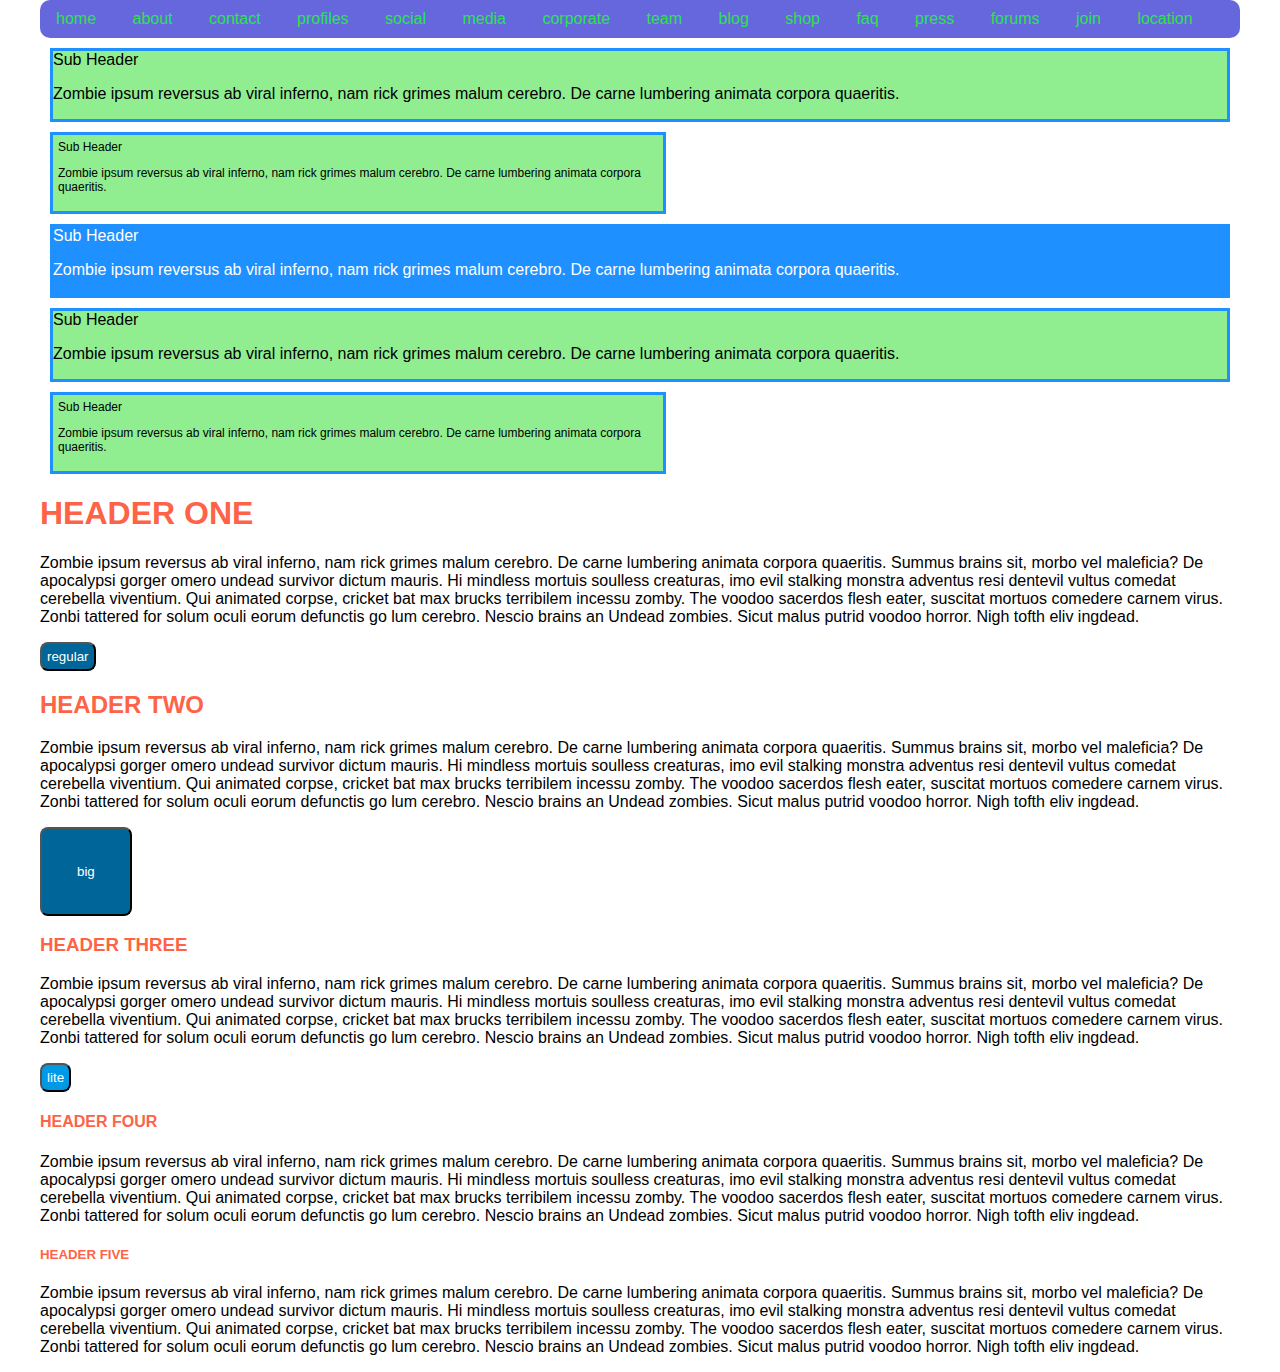
<file: index.html>
<!DOCTYPE html>
<html>
  <head>
    <meta charset="utf-8">
    <link rel="stylesheet" href="css/style.css">
    <title>Learning Sass/Scss</title>

  </head>
  <body>
    <nav>
      <ul>
        <li><a href="#">home</a></li>
        <li><a href="#">about</a></li>
        <li><a href="#">contact</a></li>
        <li><a href="profile.html">profiles</a></li>
        <li><a href="#">social</a></li>
        <li><a href="#">media</a></li>
        <li><a href="#">corporate</a></li>
        <li><a href="#">team</a></li>
        <li><a href="#">blog</a></li>
        <li><a href="#">shop</a></li>
        <li><a href="#">faq</a></li>
        <li><a href="#">press</a></li>
        <li><a href="#">forums</a></li>
        <li><a href="#">join</a></li>
        <li><a href="#">location</a></li>
      </ul>
    </nav>



    <div id="social">

      <div class="panel">
        <span>Sub Header</span>
        <p>Zombie ipsum reversus ab viral inferno, nam rick grimes malum cerebro. De carne lumbering animata corpora quaeritis.</p>
      </div>

      <div class="sm-panel">
        <span>Sub Header</span>
        <p>Zombie ipsum reversus ab viral inferno, nam rick grimes malum cerebro. De carne lumbering animata corpora quaeritis.</p>
      </div>

      <div class="odd-panel">
        <span>Sub Header</span>
        <p>Zombie ipsum reversus ab viral inferno, nam rick grimes malum cerebro. De carne lumbering animata corpora quaeritis.</p>
      </div>

      <div class="panel">
        <span>Sub Header</span>
        <p>Zombie ipsum reversus ab viral inferno, nam rick grimes malum cerebro. De carne lumbering animata corpora quaeritis.</p>
      </div>

      <div class="sm-panel">
        <span>Sub Header</span>
        <p>Zombie ipsum reversus ab viral inferno, nam rick grimes malum cerebro. De carne lumbering animata corpora quaeritis.</p>
      </div>

    </div>



    <div class="main">
      <h1>HEADER ONE</h1>
      <p>Zombie ipsum reversus ab viral inferno, nam rick grimes malum cerebro. De carne lumbering animata corpora quaeritis. Summus brains sit​​, morbo vel maleficia? De apocalypsi gorger omero undead survivor dictum mauris. Hi mindless mortuis soulless creaturas, imo evil stalking monstra adventus resi dentevil vultus comedat cerebella viventium. Qui animated corpse, cricket bat max brucks terribilem incessu zomby. The voodoo sacerdos flesh eater, suscitat mortuos comedere carnem virus. Zonbi tattered for solum oculi eorum defunctis go lum cerebro. Nescio brains an Undead zombies. Sicut malus putrid voodoo horror. Nigh tofth eliv ingdead.</p>
      <button class="btn" type="button" name="button">regular</button>
      <h2>HEADER TWO</h2>
      <p>Zombie ipsum reversus ab viral inferno, nam rick grimes malum cerebro. De carne lumbering animata corpora quaeritis. Summus brains sit​​, morbo vel maleficia? De apocalypsi gorger omero undead survivor dictum mauris. Hi mindless mortuis soulless creaturas, imo evil stalking monstra adventus resi dentevil vultus comedat cerebella viventium. Qui animated corpse, cricket bat max brucks terribilem incessu zomby. The voodoo sacerdos flesh eater, suscitat mortuos comedere carnem virus. Zonbi tattered for solum oculi eorum defunctis go lum cerebro. Nescio brains an Undead zombies. Sicut malus putrid voodoo horror. Nigh tofth eliv ingdead.</p>
      <button class="big-btn" type="button" name="button">big</button>
      <h3>HEADER THREE</h3>
      <p>Zombie ipsum reversus ab viral inferno, nam rick grimes malum cerebro. De carne lumbering animata corpora quaeritis. Summus brains sit​​, morbo vel maleficia? De apocalypsi gorger omero undead survivor dictum mauris. Hi mindless mortuis soulless creaturas, imo evil stalking monstra adventus resi dentevil vultus comedat cerebella viventium. Qui animated corpse, cricket bat max brucks terribilem incessu zomby. The voodoo sacerdos flesh eater, suscitat mortuos comedere carnem virus. Zonbi tattered for solum oculi eorum defunctis go lum cerebro. Nescio brains an Undead zombies. Sicut malus putrid voodoo horror. Nigh tofth eliv ingdead.</p>
      <button class="lite-btn" type="button" name="button">lite</button>
      <h4>HEADER FOUR</h4>
      <p>Zombie ipsum reversus ab viral inferno, nam rick grimes malum cerebro. De carne lumbering animata corpora quaeritis. Summus brains sit​​, morbo vel maleficia? De apocalypsi gorger omero undead survivor dictum mauris. Hi mindless mortuis soulless creaturas, imo evil stalking monstra adventus resi dentevil vultus comedat cerebella viventium. Qui animated corpse, cricket bat max brucks terribilem incessu zomby. The voodoo sacerdos flesh eater, suscitat mortuos comedere carnem virus. Zonbi tattered for solum oculi eorum defunctis go lum cerebro. Nescio brains an Undead zombies. Sicut malus putrid voodoo horror. Nigh tofth eliv ingdead.</p>
      <h5>HEADER FIVE</h5>
      <p>Zombie ipsum reversus ab viral inferno, nam rick grimes malum cerebro. De carne lumbering animata corpora quaeritis. Summus brains sit​​, morbo vel maleficia? De apocalypsi gorger omero undead survivor dictum mauris. Hi mindless mortuis soulless creaturas, imo evil stalking monstra adventus resi dentevil vultus comedat cerebella viventium. Qui animated corpse, cricket bat max brucks terribilem incessu zomby. The voodoo sacerdos flesh eater, suscitat mortuos comedere carnem virus. Zonbi tattered for solum oculi eorum defunctis go lum cerebro. Nescio brains an Undead zombies. Sicut malus putrid voodoo horror. Nigh tofth eliv ingdead.</p>
    </div>
  </body>
</html>
</file>
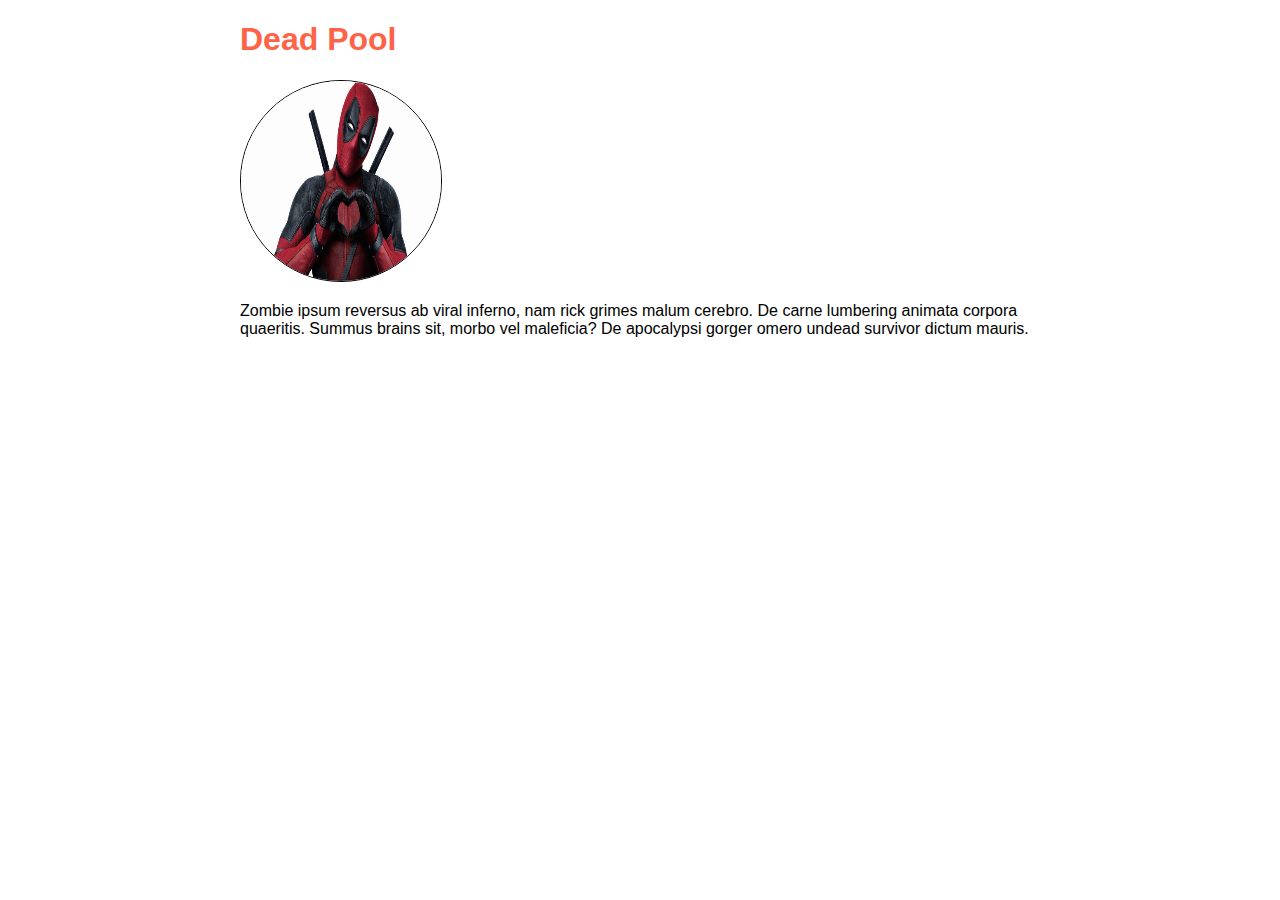
<file: profile.html>
<!DOCTYPE html>
<html>
  <head>
    <meta charset="utf-8">
    <link rel="stylesheet" href="css/style.css">
    <title>profile scss page</title>
  </head>
  <body>
    <div class="profile">
      <h1>Dead Pool</h1>
      <img src="images/deadpool.jpg" alt="it's deadpool">
      <p>Zombie ipsum reversus ab viral inferno, nam rick grimes malum cerebro. De carne lumbering animata corpora quaeritis. Summus brains sit​​, morbo vel maleficia? De apocalypsi gorger omero undead survivor dictum mauris.</p>
    </div>
  </body>
</html>
</file>
<file: css/style.css>
/*
 - src: http://sass-lang.com/
 - boston: https://www.youtube.com/watch?v=sCbXTrsl7NU
 - Atom.io compiler: https://atom.io/packages/sass-autocompile

--------------------------------------------------------------------------------
 NOTES:
--------------------------------------------------------------------------------
 - current: https://www.youtube.com/watch?v=iSxMLOeatXg

 - Sass uses the $ symbol to make something a variable
 - Sass needs a compiler / translater in orderto work with it
 - You need a compiler to run the converted files in the browser
 - A compiler translates scss/sass to regular css for production


--------------------------------------------------------------------------------
NESTING:
--------------------------------------------------------------------------------
 - Nesting allows you to write css properties inside of other css propoerties.
 - Nested styles only apply to an element inside of the parent element. nav > ul


--------------------------------------------------------------------------------
PARTIALS:
--------------------------------------------------------------------------------
 - partials are a way of including small snippets of css into sass files
 - partials with code that will be used in another file, must use an underscore in the file name
 - to include a partial in the main scss for output to css, use the @ symbol to import the files code


--------------------------------------------------------------------------------
EXTENDING / INHERTANCE:
--------------------------------------------------------------------------------
 - the extend keyword allows you to implement css inside of other css rules
 - used for styling different variations of elements


--------------------------------------------------------------------------------
MIXINS / PARAMETERS:
--------------------------------------------------------------------------------
  - mixins and parameters are for reusing code over and over again
  - mixins are included in code via the @mixin and @include keywords
  - you can use mixins with values that are assigned to variables
  - set the variables for the mixins in the mixin, then assign value to them when you call them
  - this allows you to use custom code that you can set to multiple properties at once


--------------------------------------------------------------------------------
OPERATIONS:
--------------------------------------------------------------------------------
 - operations allow you to add a mathematical formula to a css rule
*/
.profile {
		margin: 0 auto;
		width: 800px;
		height: 100%;
}

.profile img {
		border-radius: 999px;
		width: 200px;
		height: 200px;
		border: 1px solid #000;
}

.panel, .sm-panel, .odd-panel {
		border: 3px solid dodgerblue;
		background: lightgreen;
		margin: 10px;
}

.sm-panel {
		font-size: 12px;
		padding: 5px;
		width: 50%;
}

.odd-panel {
		background: dodgerblue;
		color: #fff;
}

.btn, .big-btn, .lite-btn {
		background: #006699;
		color: #fff;
		padding: 5px;
		display: inline-block;
		-webkit-border-radius: 8px;
		-moz-border-radius: 8px;
		-ms-border-radius: 8px;
		border-radius: 8px;
		text-decoration: none;
}

.btn:hover, .big-btn:hover, .lite-btn:hover {
		background: #006699;
}

.big-btn {
		padding: 35px;
}

.lite-btn {
		background: #0099e6;
}

body {
		font: 100% Helvetica, sans-serif;
		color: #000;
		width: 1200px;
		margin: 0 auto;
}

h1, h2, h3, h4, h5 {
		color: tomato;
}

nav ul {
		background: #6666dd;
		margin: 0;
		padding: 0;
		list-style: none;
		-webkit-border-radius: 10px;
		-moz-border-radius: 10px;
		-ms-border-radius: 10px;
		border-radius: 10px;
		/*using a mixin*/
}

nav ul li {
		display: inline-block;
}

nav ul a {
		color: #2ce350;
		display: inline-block;
		padding: 10px 16px;
		text-decoration: none;
}

nav ul a:hover {
		background-color: #16a085;
		color: #663388;
}
</file>
